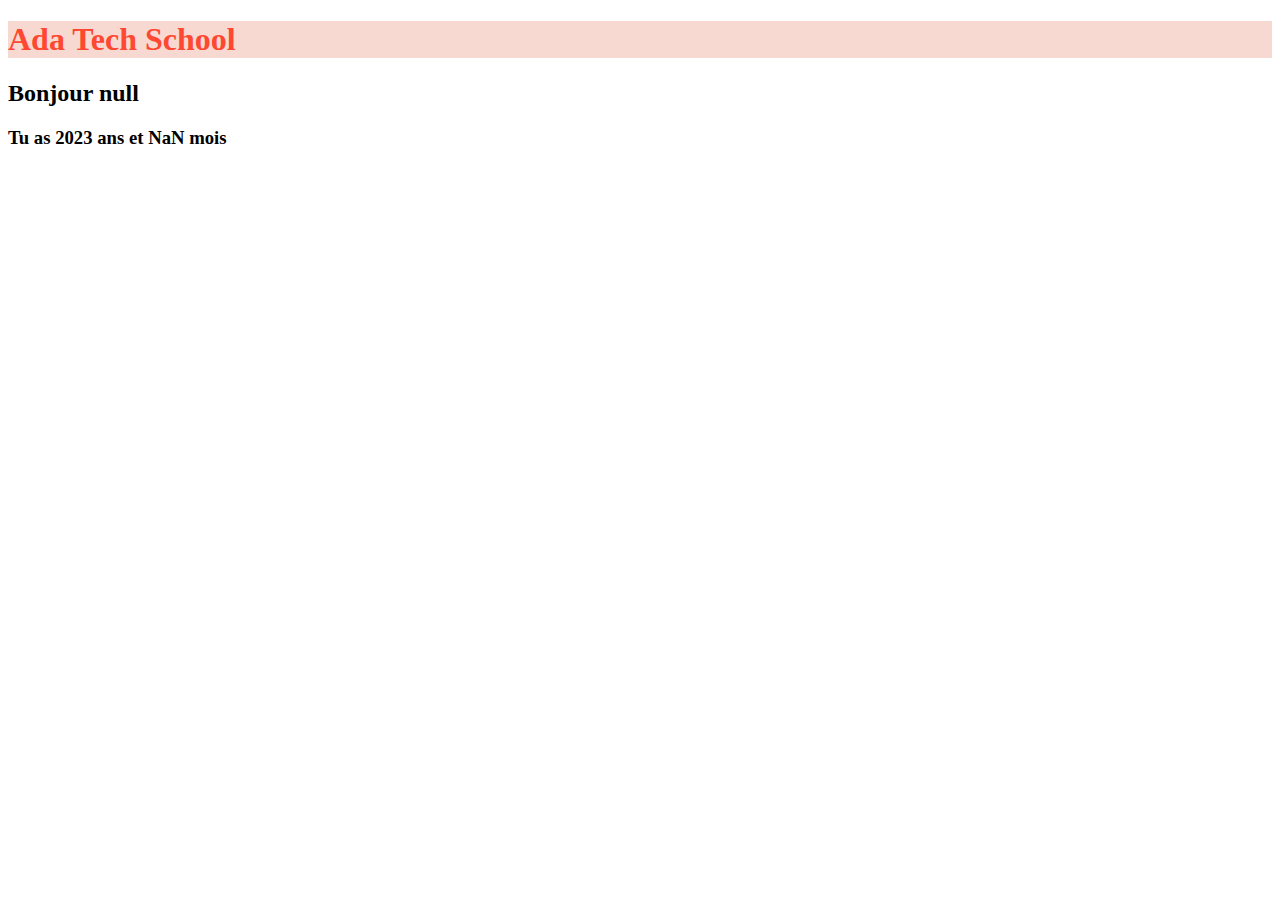
<file: 1-Welcome/index.html>
<!doctype html>
<html lang="en">
    <head>
        <title>My web page</title>
        <meta name="viewport" content="width=device-width, initial-scale=1">
        <link rel="stylesheet" href="style.css">
    </head>
    <body>

        <h1>Ada Tech School</h1>
        

        <script src="script.js"></script>
    </body>
</html>
</file>
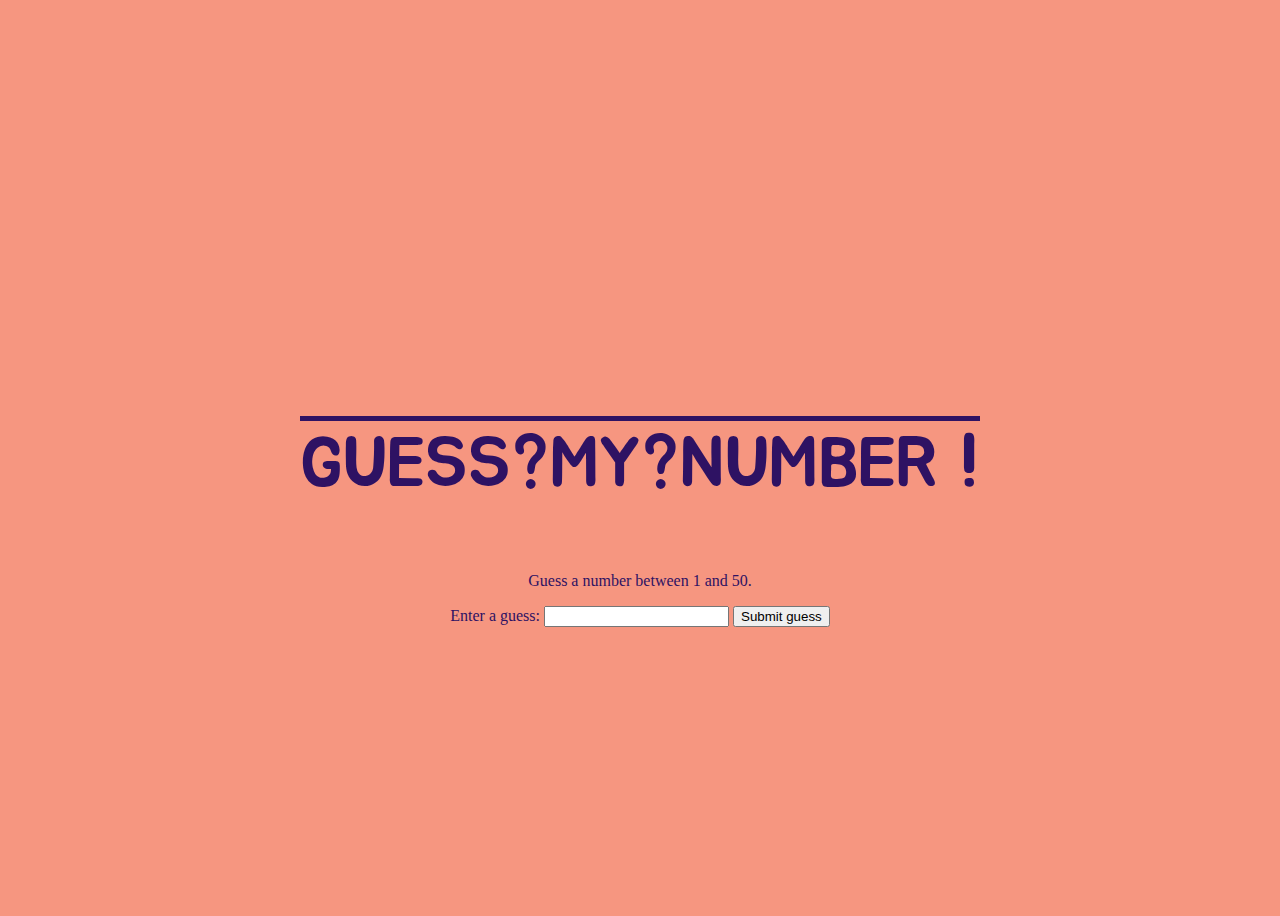
<file: 2-guessMyNumber/index.html>
<!doctype html>
<html lang="en">
    <head>
        <title>Guess My Number</title>
        <meta name="viewport" content="width=device-width, initial-scale=1">
        <link rel="stylesheet" href="css/style.css">
        <link rel="stylesheet" href="https://cdn.jsdelivr.net/npm/bootstrap@5.3.2/dist/css/bootstrap.min.css" integrity="sha384-T3c6CoIi6uLrA9TneNEoa7RxnatzjcDSCmG1MXxSR1GAsXEV/Dwwykc2MPK8M2HN" crossorigin="anonymous">
    </head>
    <body>
        
        <section id="container">
        <p id="instruction"></p>
        <h1>Guess?my?number !</h1>
        <p>Guess a number between 1 and 50.</p>        
        <div id="game">
            <label for="guessField">Enter a guess: </label>
            <input type="text" id="guessField" class="guessField">
            <input type="submit" id="guessSubmit" value="Submit guess" class="guessSubmit">
        </div>
        </section>

        <script src="js/script.js"></script>
    </body>
</html>
</file>
<file: 1-Welcome/style.css>
h1 {
    color: rgb(273, 72, 50);
    background-color: rgb(248, 217, 209);
}
</file>
<file: 2-guessMyNumber/css/style.css>
@import url('https://fonts.googleapis.com/css2?family=Jua&display=swap');


h1 {
    font-family: 'Jua', sans-serif;
    text-transform: uppercase;
    background-color: #F69680;
    color: #2E1263;
    font-weight: 300;
    font-size: 70px;
    border-top: 5px solid;
}

body {
    background-color: #F69680;
    color: #2E1263;
    font-family: "Source Code Pro";
    font-weight: 300;
}

#instruction {
    display: flex;
    flex-direction:column;
    align-items: center;
    justify-content: center;
    height: 40px;
    text-align: center;
    background-color: #F69680;
    color: #2E1263;
    font-family: "Source Code Pro";
    font-weight: 300;
    font-size: 20px;
    
}

#container {
    display: flex;
    flex-direction: column;
    align-items: center;
    justify-content: center;
    height: 100vh;
    background-color: #F69680;
    color: #2E1263;
}
</file>
